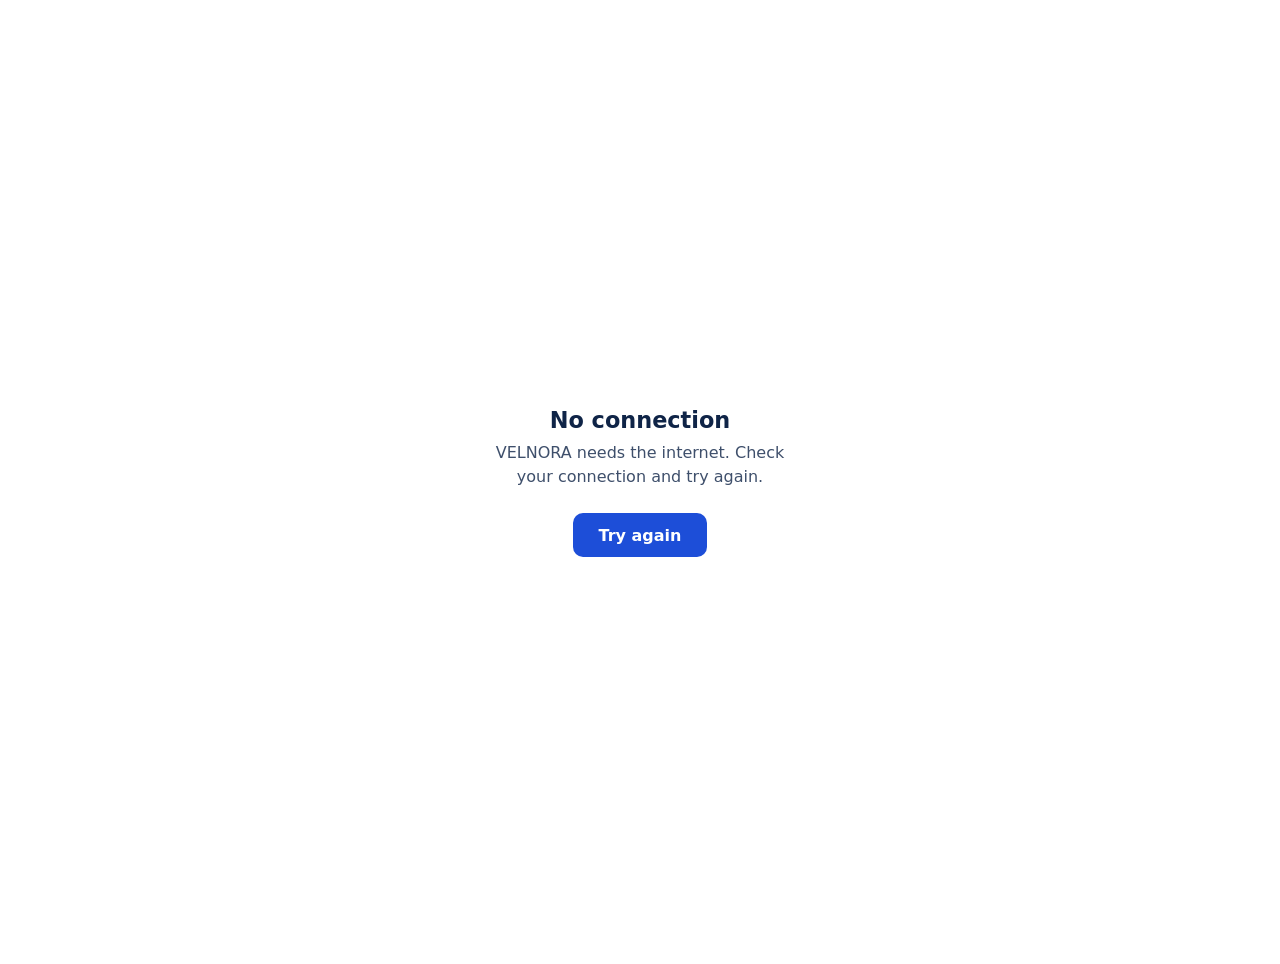
<file: mobile/www/offline.html>
<!doctype html><html lang="en"><head><meta charset="utf-8"><meta name="viewport" content="width=device-width,initial-scale=1,viewport-fit=cover"><title>VELNORA is offline</title>
<style>
:root{color-scheme:light dark}
html,body{margin:0;height:100%;font-family:system-ui,-apple-system,"Segoe UI",sans-serif;background:#fff;color:#0f2447}
@media (prefers-color-scheme:dark){html,body{background:#0b1220;color:#e8eefc}}
.c{display:flex;min-height:100%;flex-direction:column;align-items:center;justify-content:center;padding:32px;text-align:center;animation:in .3s ease both}
h1{font-size:1.4rem;margin:0 0 .5rem}p{margin:0 0 1.5rem;max-width:32ch;opacity:.8;line-height:1.5}
button{font:inherit;font-weight:600;border:0;border-radius:10px;padding:.8rem 1.6rem;background:#1d4ed8;color:#fff;transition:transform .15s ease}button:active{transform:scale(.97)}
@keyframes in{from{opacity:0;transform:translateY(8px)}to{opacity:1;transform:none}}
@media (prefers-reduced-motion:reduce){.c{animation:none}}
</style></head>
<body><div class="c"><h1>No connection</h1><p>VELNORA needs the internet. Check your connection and try again.</p><button onclick="location.href='/'">Try again</button></div></body></html>
</file>
